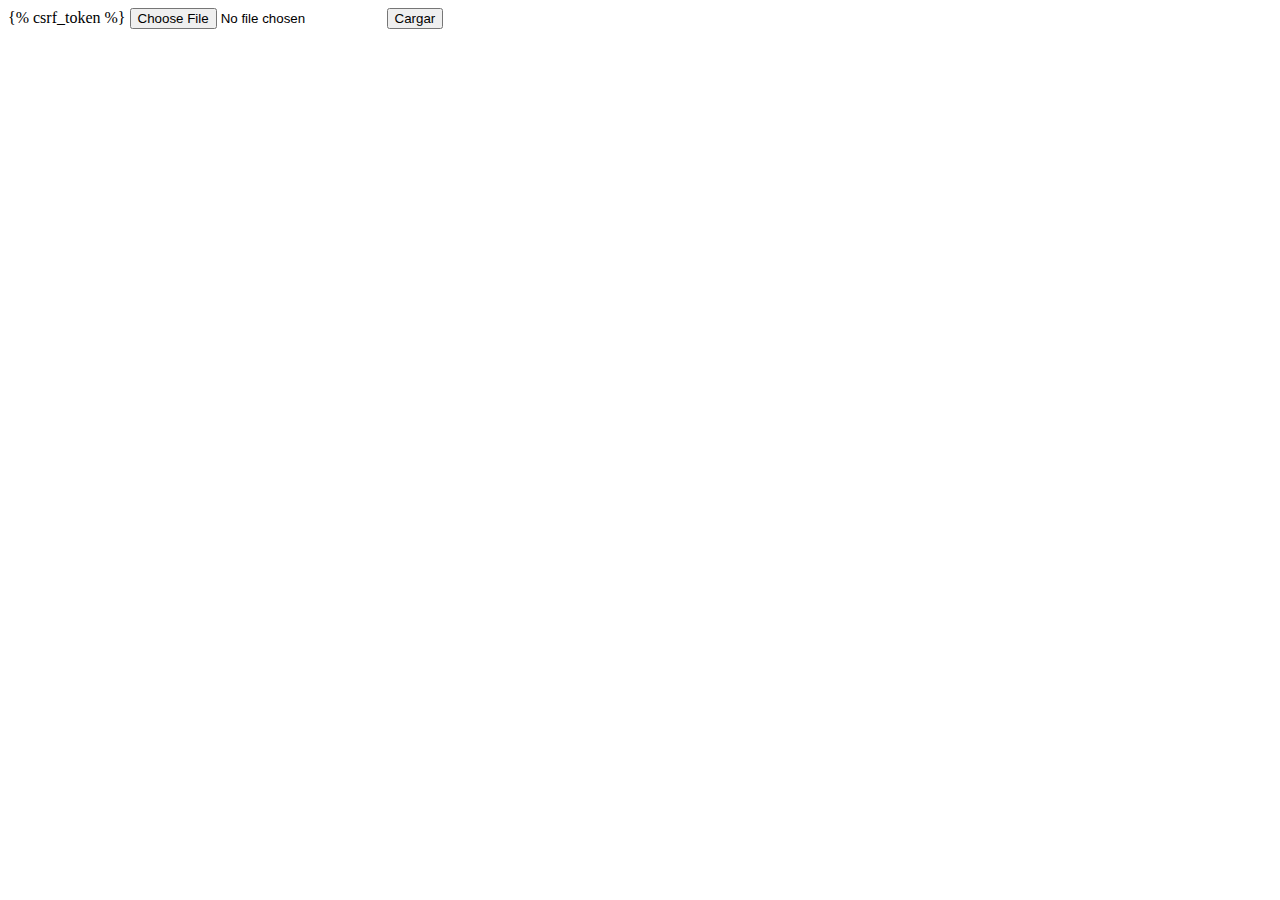
<file: ficha/templates/web/carga_materialidad.html>
<!DOCTYPE html>
<html lang="en">
<head>
    <meta charset="UTF-8">
    <meta name="viewport" content="width=device-width, initial-scale=1.0">
    <title>Document</title>
</head>
<body>
    <form method="post" enctype="multipart/form-data">
        {% csrf_token %}
        <input type="file" name="archivo" accept=".xlsx">
        <button type="submit">Cargar</button>
    </form>
</body>
</html>
</file>
